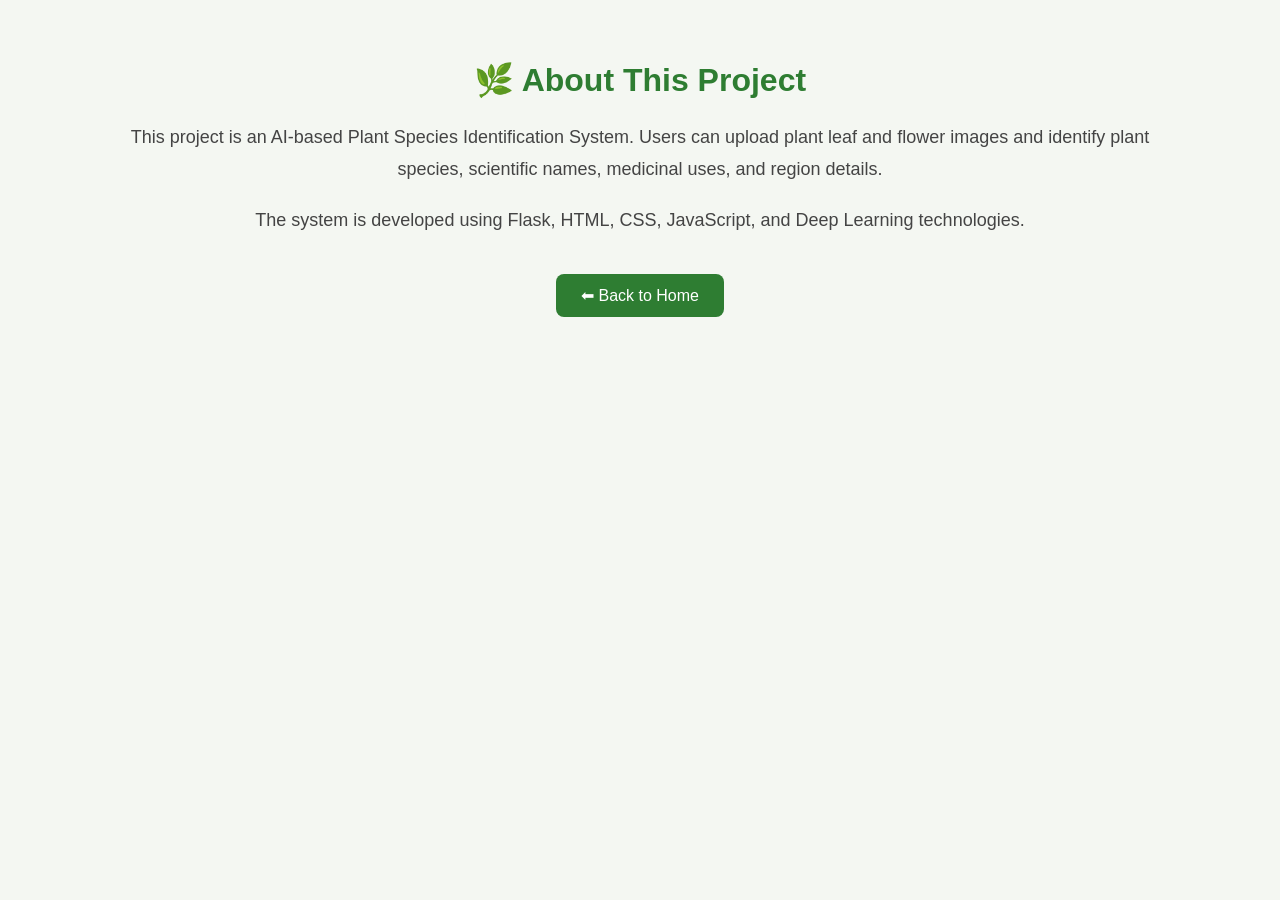
<file: templates/about.html>
<!DOCTYPE html>
<html lang="en">

<head>
    <meta charset="UTF-8">
    <meta name="viewport" content="width=device-width, initial-scale=1.0">
    <title>About - Plant Species Identification</title>

    <style>

        body{
            font-family: Arial, sans-serif;
            background:#f4f7f2;
            margin:0;
            padding:0;
        }

        .container{
            width:80%;
            margin:auto;
            padding:40px;
            text-align:center;
        }

        h1{
            color:#2e7d32;
        }

        p{
            font-size:18px;
            line-height:1.8;
            color:#444;
        }

        .btn{
            display:inline-block;
            margin-top:20px;
            padding:12px 25px;
            background:#2e7d32;
            color:white;
            text-decoration:none;
            border-radius:8px;
        }

    </style>

</head>

<body>

    <div class="container">

        <h1>🌿 About This Project</h1>

        <p>
            This project is an AI-based Plant Species Identification System.
            Users can upload plant leaf and flower images and identify plant species,
            scientific names, medicinal uses, and region details.
        </p>

        <p>
            The system is developed using Flask, HTML, CSS,
            JavaScript, and Deep Learning technologies.
        </p>

        <a href="/" class="btn">⬅ Back to Home</a>

    </div>

</body>

</html>
</file>
